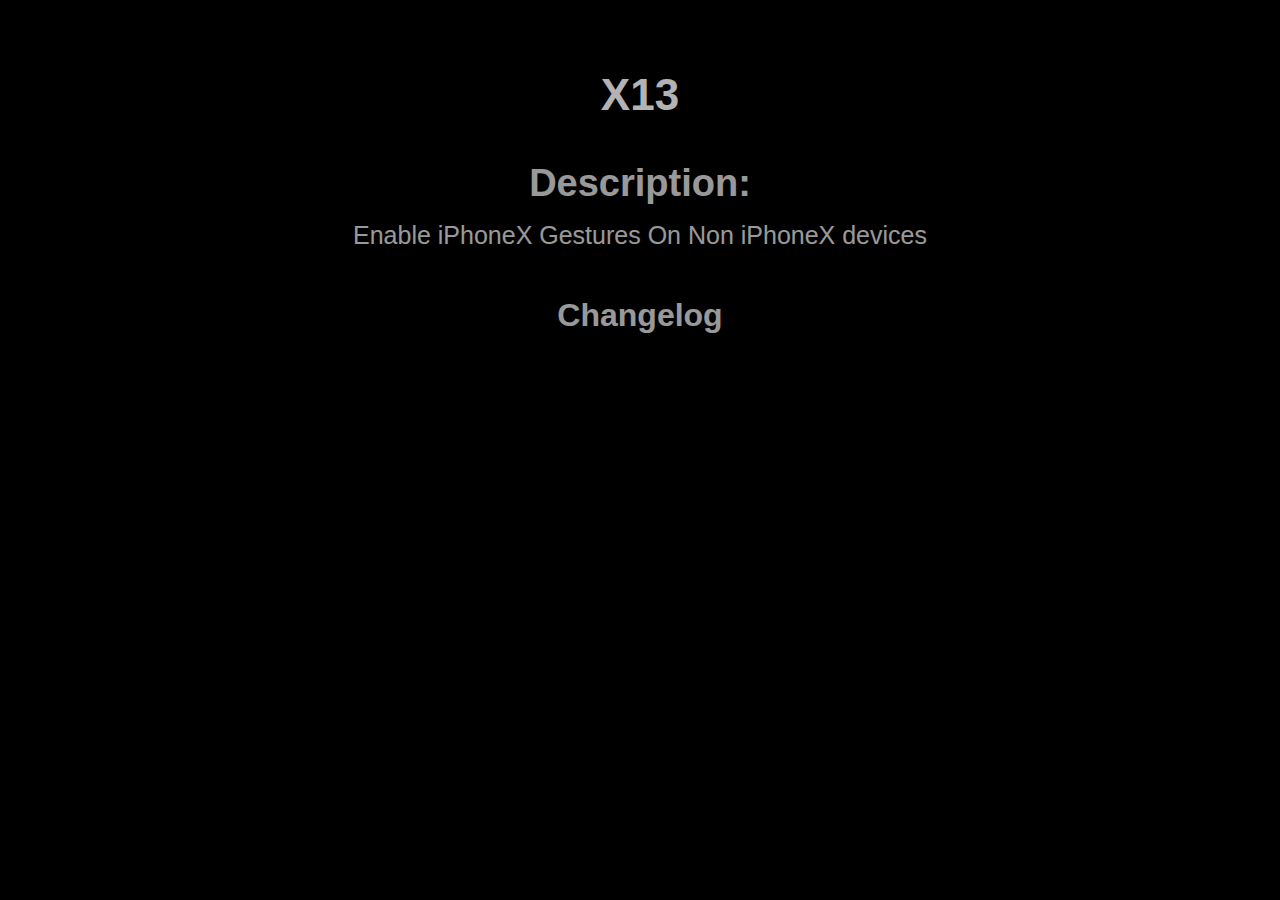
<file: depictions/x13/index.html>
<html lang="en">
<head>
    <meta charset="UTF-8">
    <meta name="viewport" content="width=device-width, initial-scale=1.0">
    <meta http-equiv="X-UA-Compatible" content="ie=edge">
    <title>machport | Repository</title>

    <style>

        body,html {

        margin: 0;
        padding: 0;
        -webkit-user-select: none;
        -moz-user-select: none;
        -ms-user-select: none;
        user-select: none;
        cursor: default;
        background-color: #000000;

        }
    
    body {

        background-image: url("https://repo.shymemoriees.me/depictions/assets/changelogBackground.png");
        background-repeat: no-repeat;
        background-size: cover;
        background-position: center;
        height: 100%;

    }

    #PackageTitle {

        font-family: -apple-system, BlinkMacSystemFont, 'Segoe UI', Roboto, Oxygen, Ubuntu, Cantarell, 'Open Sans', 'Helvetica Neue', sans-serif;
        text-align: center;
        font-size: 40px;
        transform: translateY(70px);
        color: #ffffff;
        opacity: 0.7;

    }

    #descriptionTitle {

        text-align: center;
        font-size: 34px;
        font-weight: 600;
        transform: translateY(80px);
        opacity: 0.6;
        color: #ffffff;
        font-family: -apple-system, BlinkMacSystemFont, 'Segoe UI', Roboto, Oxygen, Ubuntu, Cantarell, 'Open Sans', 'Helvetica Neue', sans-serif;

    }

    #description {

        text-align: center;
        font-size: 21px;
        margin-left: 25px;
        margin-right: 25px;
        opacity: 0.6;
        transform: translateY(65px);
        color: #ffffff;
        font-family: -apple-system, BlinkMacSystemFont, 'Segoe UI', Roboto, Oxygen, Ubuntu, Cantarell, 'Open Sans', 'Helvetica Neue', sans-serif;

    }

    #screenshotsTitle {

        text-align: left;
        margin-left: 25px;
        font-size: 30px;
        font-weight: 600;
        transform: translateY(85px);
        opacity: 0.6;
        color: #ffffff;
        font-family: -apple-system, BlinkMacSystemFont, 'Segoe UI', Roboto, Oxygen, Ubuntu, Cantarell, 'Open Sans', 'Helvetica Neue', sans-serif;

    }

    .ssList {

        margin: 0;
        padding: 0;
        text-align: center;
        transform: translateY(90px);

    }

    .ssList li {

        list-style: none;
        display: inline;

    }

    .ssList li img {

        height: 220px;
        width: auto;

    }

    #changelog {

        text-align: center;
        font-size: 28px;
        font-weight: 600;
        font-family: -apple-system, BlinkMacSystemFont, 'Segoe UI', Roboto, Oxygen, Ubuntu, Cantarell, 'Open Sans', 'Helvetica Neue', sans-serif;
        transform: translateY(80px);

    }

    #changelog a {

        text-decoration: none;
        color: #ffffff;
        opacity: 0.6;

    }

    .followList {

        margin: 0;
        padding: 0;
        text-align: center;
        transform: translateY(100px);

    }

    .followList li {

        display: inline;
        padding: 10px;

    }

    .followList li a {

        color: #ffffff;
        opacity: 0.6;
        font-size: 24px;
        font-weight: 500;
        font-family: -apple-system, BlinkMacSystemFont, 'Segoe UI', Roboto, Oxygen, Ubuntu, Cantarell, 'Open Sans', 'Helvetica Neue', sans-serif;
        text-decoration: none;

    }

    @media only screen and (max-width: 1366px) {

#PackageTitle {

font-size: 44px;
transform: translateY(70px);

}

#descriptionTitle {

font-size: 38px;
transform: translateY(80px);

}

#description {

font-size: 25px;
transform: translateY(65px);

}

#screenshotsTitle {

font-size: 34px;
transform: translateY(85px);
text-align: center;
margin-left: 0px;

}

.ssList li img {

height: 450px;
width: auto;

}

#changelog {

font-size: 32px;
transform: translateY(80px);

}

}

    @media only screen and (max-width: 1112px) {

#PackageTitle {

font-size: 40px;
transform: translateY(70px);

}

#descriptionTitle {

font-size: 34px;
transform: translateY(80px);

}

#description {

font-size: 21px;
transform: translateY(65px);

}

#screenshotsTitle {

font-size: 30px;
transform: translateY(85px);
text-align: center;
margin-left: 0px;

}

.ssList li img {

height: 350px;
width: auto;

}

#changelog {

font-size: 28px;
transform: translateY(80px);

}

}

    @media only screen and (max-width: 1024px) {

#PackageTitle {

font-size: 36px;
transform: translateY(70px);

}

#descriptionTitle {

font-size: 30px;
transform: translateY(80px);

}

#description {

font-size: 17px;
transform: translateY(65px);

}

#screenshotsTitle {

font-size: 26px;
transform: translateY(85px);
text-align: center;
margin-left: 0px;

}

.ssList li img {

height: 300px;
width: auto;

}

#changelog {

font-size: 24px;
transform: translateY(80px);

}

}

@media only screen and (max-width: 414px) {

#PackageTitle {

font-size: 40px;
transform: translateY(70px);

}

#descriptionTitle {

font-size: 34px;
transform: translateY(80px);

}

#description {

font-size: 21px;
transform: translateY(65px);

}

#screenshotsTitle {

font-size: 30px;
transform: translateY(85px);

}

.ssList li img {

height: 220px;
width: auto;

}

#changelog {

font-size: 28px;
transform: translateY(80px);

}

}

    @media only screen and (max-width: 375px) {

        #PackageTitle {

        font-size: 36px;
        transform: translateY(70px);

        }

#descriptionTitle {

        font-size: 30px;
        transform: translateY(80px);

        }

        #description {

        font-size: 17px;
        transform: translateY(65px);

        }

#screenshotsTitle {

        font-size: 26px;
        transform: translateY(85px);

        }

        .ssList li img {

        height: 200px;
        width: auto;

        }

#changelog {

        font-size: 24px;
        transform: translateY(80px);

        }

    }

    @media only screen and (max-width: 320px) {

        #PackageTitle {

        font-size: 32px;
        transform: translateY(70px);

        }

        #descriptionTitle {

        font-size: 26px;
        transform: translateY(80px);

        }

        #description {

        font-size: 13px;
        transform: translateY(65px);

        }

        #screenshotsTitle {

        font-size: 22px;
        transform: translateY(85px);

        }

        .ssList li img {

        height: 170px;
        width: auto;

        }

        #changelog {

        font-size: 20px;
        transform: translateY(80px);

        }

        .followList li a {

        font-size: 22px;

        }

}
        
    </style>

</head>
<body>
    
    <h1 id="PackageTitle">X13</h1>
    
    <h2 id="descriptionTitle">Description:</h2>
    <p id="description">Enable iPhoneX Gestures On Non iPhoneX devices</p>

    <p id="changelog"><a href="x13ChangeLog.html">Changelog</a></p>
    

</body>
</html>
</file>
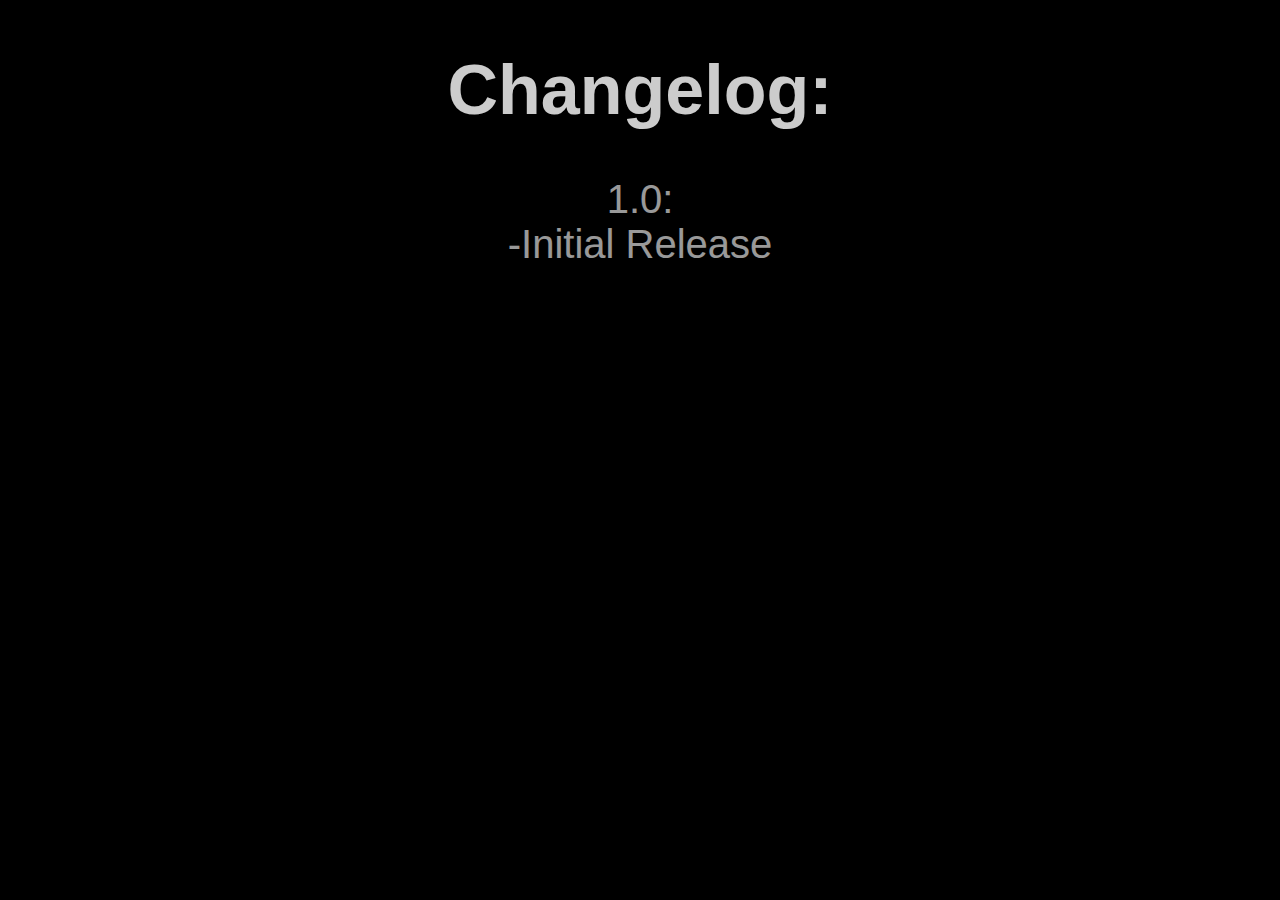
<file: depictions/x13/x13ChangeLog.html>
<html lang="en">
<head>
    <meta charset="UTF-8">
    <meta name="viewport" content="width=device-width, initial-scale=1.0">
    <meta http-equiv="X-UA-Compatible" content="ie=edge">
    <title>ShyMemoriees | Repository</title>

    <style>
    
    body, html {

        margin: 0;
        padding: 0;
        -webkit-user-select: none;
        -moz-user-select: none;
        -ms-user-select: none;
        user-select: none;
        cursor: default;
        background-color: #000000;

    }

    body {

        background-image: url("https://repo.shymemoriees.me/depictions/assets/changelogBackground.png");
        background-repeat: no-repeat;
        background-size: cover;
        background-position: center;
        height: 100%;

    }

    #changelogTitle {

        text-align: center;
        color: #ffffff;
        opacity: 0.8;
        font-size: 40px;
        font-family: -apple-system, BlinkMacSystemFont, 'Segoe UI', Roboto, Oxygen, Ubuntu, Cantarell, 'Open Sans', 'Helvetica Neue', sans-serif;
        transform: translateY(50px);

    }

    .versionNumber {

        margin: 0;
        padding: 0;
        text-align: center;
        transform: translateY(50px);

    }

    .versionNumber li {

        color: #ffffff;
        opacity: 0.6;
        font-size: 20px;
        font-family: -apple-system, BlinkMacSystemFont, 'Segoe UI', Roboto, Oxygen, Ubuntu, Cantarell, 'Open Sans', 'Helvetica Neue', sans-serif;
        list-style: none;

    }

    .changesList {

        margin: 0;
        padding: 0;
        text-align: center;

    }

    .changesList li {

        color: #ffffff;
        opacity: 0.6;
        font-size: 20px;
        font-family: -apple-system, BlinkMacSystemFont, 'Segoe UI', Roboto, Oxygen, Ubuntu, Cantarell, 'Open Sans', 'Helvetica Neue', sans-serif;
        list-style: none;

    }

    @media only screen and (max-width: 1366px) {

        #changelogTitle {

        font-size: 70px;

    }

        .versionNumber li {

        font-size: 40px;

    }

        .changesList li {

        font-size: 40px;

    }

}

    @media only screen and (max-width: 1112px) {

        #changelogTitle {

        font-size: 55px;

    }

        .versionNumber li {

        font-size: 30px;

    }

        .changesList li {

        font-size: 30px;

    }

}

    @media only screen and (max-width: 1024px) {

        #changelogTitle {

        font-size: 50px;

    }

    .versionNumber li {

        font-size: 25px;

    }

        .changesList li {

        font-size: 25px;

    }

    }

    @media only screen and (max-width: 414px) {

        #changelogTitle {

        font-size: 55px;

        }

        .versionNumber li {
        
        font-size: 30px;

        }

        .changesList li {

        font-size: 30px;

    }

    }

    @media only screen and (max-width: 375px) {

        #changelogTitle {

        font-size: 48px;

    }
        .versionNumber li {
        
        font-size: 23px;

    }

        .changesList li {

        font-size: 23px;

    }

    }

    @media only screen and (max-width: 320px) {

        #changelogTitle {

        font-size: 40px;

    }

        .versionNumber li {

        font-size: 20px;

    }

        .changesList li {

        font-size: 20px;

    }

}

    </style>

</head>
<body>

<h1 id="changelogTitle">Changelog:</h1>

<ul class="versionNumber">
    
    <li>1.0:</li>
    <ul class="changesList">

        <li>-Initial Release</li>

    </ul>

</ul>
    
</body>
</html>
</file>
